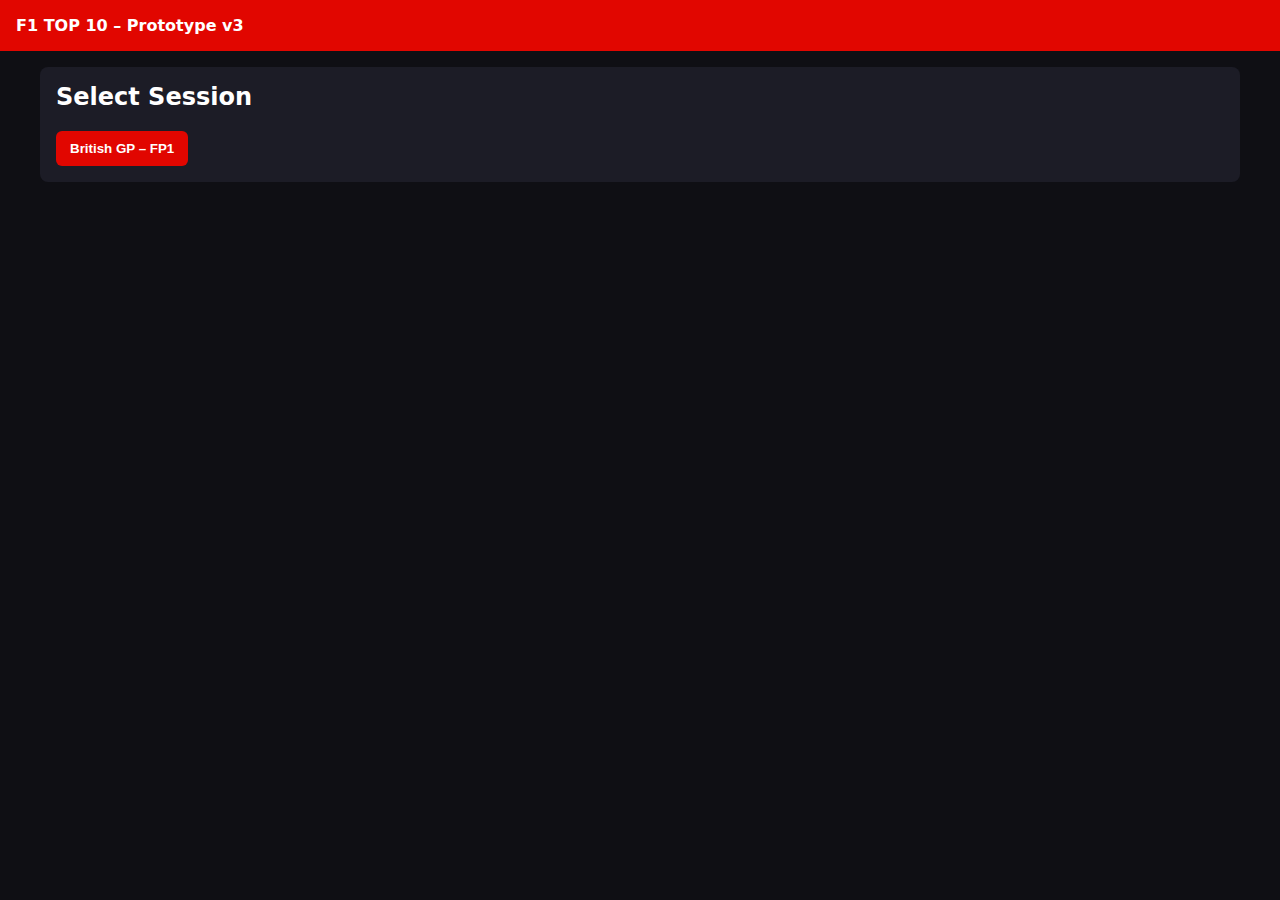
<file: f_1_top_10_clickable_prototype_v_1.html>
<!DOCTYPE html>
<html lang="en">
<head>
<meta charset="UTF-8" />
<meta name="viewport" content="width=device-width, initial-scale=1.0" />
<title>F1 Top 10 – Prototype v3</title>
<style>
body{margin:0;font-family:system-ui;background:#0f0f14;color:#fff}
header{padding:16px;background:#e10600;font-weight:700}
.container{padding:16px;max-width:1200px;margin:auto}
.card{background:#1c1c26;border-radius:8px;padding:16px;margin-bottom:16px}
h2{margin-top:0}
button{padding:10px 14px;background:#e10600;border:none;border-radius:6px;color:#fff;font-weight:600;cursor:pointer}
.grid{display:grid;gap:8px;margin-bottom:16px}
.counter{margin-bottom:10px;font-weight:600}

/* TEAM BUTTON */
.team-btn{position:relative;padding:12px;border-radius:6px;text-align:center;font-weight:600;cursor:pointer}
.team-btn.selected::after{
content:"✔";
position:absolute;
top:6px;
right:8px;
background:#000;
color:#fff;
border-radius:50%;
font-size:12px;
padding:2px 6px;
}

/* ENTRANTS LIST */
.entrants{font-size:.85rem;margin-top:6px;opacity:.9}

/* STAGE 2 */
.stage2-row{display:grid;grid-template-columns:200px 40px 120px 40px 200px;align-items:center;gap:10px;margin-bottom:10px}
.switch{
width:60px;height:28px;background:#444;border-radius:20px;position:relative;cursor:pointer
}
.switch::after{
content:"";
position:absolute;width:24px;height:24px;background:#fff;border-radius:50%;top:2px;left:2px;transition:.2s
}
.switch.active{background:#e10600}
.switch.active::after{left:34px}

/* STAGE 3 */
.driver-row{display:grid;grid-template-columns:200px 1fr 1fr;gap:8px;margin-bottom:8px}
.driver{padding:10px;border-radius:6px;text-align:center;cursor:pointer;font-weight:600}
.driver.selected{outline:3px solid #fff}

/* STAGE 4 */
.stage4-layout{display:grid;grid-template-columns:40px 1fr;gap:12px}
.position-col{display:grid;grid-template-rows:repeat(10,50px);gap:6px}
.guess-col{display:grid;grid-template-rows:repeat(10,50px);gap:6px}
.guess-slot{background:#2a2a38;border-radius:6px;display:flex;align-items:center;justify-content:center;font-size:.75rem}
.guess-slot.correct{background:#00b200}
.guess-slot.wrong{background:#b20000}
.pool{display:flex;flex-wrap:wrap;gap:8px;margin-bottom:12px}
.locked{opacity:.5}
</style>
</head>
<body>
<header>F1 TOP 10 – Prototype v3</header>
<div class="container">

<!-- SESSION SELECT -->
<div class="card" id="session-screen">
<h2>Select Session</h2>
<button onclick="startGame()">British GP – FP1</button>
</div>

<!-- STAGE 1 -->
<div class="card" id="stage1" style="display:none">
<h2>Stage 1 – Select Teams</h2>
<div class="counter">Selected: <span id="team-count">0</span>/6</div>
<div class="grid" id="team-grid" style="grid-template-columns:repeat(auto-fill,minmax(140px,1fr));"></div>
<button onclick="submitStage1()">Continue</button>
</div>

<!-- STAGE 2 -->
<div class="card" id="stage2" style="display:none">
<h2>Stage 2 – Cars per Team</h2>
<div class="counter">Total Cars: <span id="car-total">0</span>/10</div>
<div id="stage2-container"></div>
<button onclick="submitStage2()">Continue</button>
</div>

<!-- STAGE 3 -->
<div class="card" id="stage3" style="display:none">
<h2>Stage 3 – Single Driver Teams</h2>
<p id="stage3-message"></p>
<div id="stage3-container"></div>
<button onclick="submitStage3()">Continue</button>
</div>

<!-- STAGE 4 -->
<div class="card" id="stage4" style="display:none">
<h2>Stage 4 – Order the Top 10</h2>
<div class="pool" id="driver-pool"></div>
<div class="stage4-layout">
<div class="position-col" id="position-col"></div>
<div class="guess-col" id="guess-col"></div>
</div>
<button onclick="submitGuess()">Submit Guess</button>
</div>

</div>

<script>
const maxTeams=6
let selectedTeams=[]
let teamCars={}
let resolvedDrivers=[]
let lockedPositions=Array(10).fill(null)
let currentGuess=Array(10).fill(null)

const teamData={
"Alpine":{color:"#0090ff",drivers:[[31,"Ocon"],[2,"Gasly"]]},
"Aston Martin":{color:"#006f62",drivers:[[14,"Alonso"],[18,"Stroll"]]},
"Ferrari":{color:"#dc0000",drivers:[[16,"Leclerc"],[55,"Sainz"]]},
"Haas":{color:"#b6babd",drivers:[[20,"Magnussen"],[27,"Hulkenberg"]]},
"McLaren":{color:"#ff8700",drivers:[[4,"Norris"],[81,"Piastri"]]},
"Mercedes":{color:"#00d2be",drivers:[[44,"Hamilton"],[63,"Russell"]]},
"Red Bull":{color:"#0600ef",drivers:[[1,"Verstappen"],[11,"Perez"]]},
"Sauber":{color:"#52e252",drivers:[[77,"Bottas"],[24,"Zhou"]]},
"Williams":{color:"#005aff",drivers:[[23,"Albon"],[2,"Sargeant"]]},
"Andretti":{color:"#203c75",drivers:[[10,"DriverA"],[11,"DriverB"]]}
}

const correctOrder=["Verstappen","Hamilton","Leclerc","Norris","Russell","Piastri","Alonso","Sainz","Albon","Ocon"]

function startGame(){
 document.getElementById("session-screen").style.display="none"
 document.getElementById("stage1").style.display="block"
 buildStage1()
}

function buildStage1(){
 const grid=document.getElementById("team-grid")
 grid.innerHTML=""
 const teams=Object.keys(teamData).sort()
 for(let i=0;i<teams.length;i++){
  const team=teams[i]
  const div=document.createElement("div")
  div.className="team-btn"
  div.style.background=teamData[team].color

  let entrants=""
  for(let j=0;j<teamData[team].drivers.length;j++){
   const d=teamData[team].drivers[j]
   entrants+=d[0]+" "+d[1]
   if(j<teamData[team].drivers.length-1) entrants+="<br>"
  }

  div.innerHTML=team+"<div class='entrants'>"+entrants+"</div>"

  div.onclick=function(){
   if(!div.classList.contains("selected") && selectedTeams.length>=maxTeams) return

   div.classList.toggle("selected")
   if(div.classList.contains("selected")){
    selectedTeams.push(team)
   }else{
    selectedTeams=selectedTeams.filter(function(t){return t!==team})
   }
   document.getElementById("team-count").textContent=selectedTeams.length
  }
  grid.appendChild(div)
 }
}

function submitStage1(){
 if(selectedTeams.length!==maxTeams){alert("Select exactly 6 teams");return}
 document.getElementById("stage1").style.display="none"
 document.getElementById("stage2").style.display="block"
 buildStage2()
}

function buildStage2(){
 selectedTeams.sort()
 const container=document.getElementById("stage2-container")
 container.innerHTML=""
 teamCars={}

 for(let i=0;i<selectedTeams.length;i++){
  const team=selectedTeams[i]
  teamCars[team]=1
  const row=document.createElement("div")
  row.className="stage2-row"

  const teamBox=document.createElement("div")
  teamBox.className="team-btn"
  teamBox.style.background=teamData[team].color
  teamBox.textContent=team

  const label1=document.createElement("div")
  label1.textContent="1"
  label1.style.textAlign="center"
  label1.style.fontWeight="600"

  const toggle=document.createElement("div")
  toggle.className="switch"

  const label2=document.createElement("div")
  label2.textContent="2"
  label2.style.textAlign="center"
  label2.style.fontWeight="600"

  toggle.onclick=function(){
   let total=0
   for(let k in teamCars){ total+=teamCars[k] }

   if(teamCars[team]===1){
    if(total>=10) return
    teamCars[team]=2
    toggle.classList.add("active")
    const copy=teamBox.cloneNode(true)
    row.appendChild(copy)
   }else{
    teamCars[team]=1
    toggle.classList.remove("active")
    if(row.children.length>5) row.removeChild(row.lastChild)
   }
   updateCarTotal()
  }

  row.appendChild(teamBox)
  row.appendChild(label1)
  row.appendChild(toggle)
  row.appendChild(label2)
  container.appendChild(row)
 }
 updateCarTotal()
}

function updateCarTotal(){
 let total=0
 for(let k in teamCars){ total+=teamCars[k] }
 document.getElementById("car-total").textContent=total
}

function submitStage2(){
 let total=0
 for(let k in teamCars){ total+=teamCars[k] }
 if(total!==10){alert("Must total 10 cars");return}
 resolvedDrivers=[]
 document.getElementById("stage2").style.display="none"
 document.getElementById("stage3").style.display="block"
 buildStage3()
}

function buildStage3(){
 const container=document.getElementById("stage3-container")
 container.innerHTML=""
 const singleTeams=[]
 for(let t in teamCars){ if(teamCars[t]===1) singleTeams.push(t) }
 singleTeams.sort()

 if(singleTeams.length===0){
  document.getElementById("stage3-message").textContent="All teams have 2 drivers. Proceed to Stage 4."
  return
 }

 document.getElementById("stage3-message").textContent="These teams have only one driver in the top 10. Select which one."

 for(let i=0;i<singleTeams.length;i++){
  const team=singleTeams[i]
  const row=document.createElement("div")
  row.className="driver-row"

  const teamBox=document.createElement("div")
  teamBox.className="team-btn"
  teamBox.style.background=teamData[team].color
  teamBox.textContent=team
  row.appendChild(teamBox)

  for(let j=0;j<teamData[team].drivers.length;j++){
   const num=teamData[team].drivers[j][0]
   const name=teamData[team].drivers[j][1]
   const d=document.createElement("div")
   d.className="driver"
   d.style.background=teamData[team].color
   d.textContent=num+" - "+name
   d.onclick=function(){
    const siblings=row.querySelectorAll(".driver")
    for(let s=0;s<siblings.length;s++) siblings[s].classList.remove("selected")
    d.classList.add("selected")
   }
   row.appendChild(d)
  }
  container.appendChild(row)
 }
}

function submitStage3(){
 for(let team in teamCars){
  if(teamCars[team]===2){
   for(let i=0;i<teamData[team].drivers.length;i++){
    resolvedDrivers.push(teamData[team].drivers[i][1])
   }
  }
 }

 const selected=document.querySelectorAll(".driver.selected")
 for(let i=0;i<selected.length;i++){
  const name=selected[i].textContent.split(" - ")[1]
  resolvedDrivers.push(name)
 }

 if(resolvedDrivers.length!==10){alert("Driver selection incomplete");return}

 document.getElementById("stage3").style.display="none"
 document.getElementById("stage4").style.display="block"
 buildStage4()
}

function buildStage4(){
 const posCol=document.getElementById("position-col")
 const guessCol=document.getElementById("guess-col")
 posCol.innerHTML=""
 guessCol.innerHTML=""
 currentGuess=Array(10).fill(null)

 for(let i=0;i<10;i++){
  const p=document.createElement("div")
  p.className="guess-slot"
  p.textContent=i+1
  posCol.appendChild(p)

  const slot=document.createElement("div")
  slot.className="guess-slot"
  slot.dataset.index=i
  slot.ondragover=function(e){e.preventDefault()}
  slot.ondrop=function(e){
   e.preventDefault()
   const name=e.dataTransfer.getData("text")
   placeDriver(name,i)
  }
  guessCol.appendChild(slot)
 }

 const pool=document.getElementById("driver-pool")
 pool.innerHTML=""

 resolvedDrivers.sort(function(a,b){
  return getDriverNumber(a)-getDriverNumber(b)
 })

 for(let i=0;i<resolvedDrivers.length;i++){
  const name=resolvedDrivers[i]
  const team=getDriverTeam(name)
  const num=getDriverNumber(name)
  const d=document.createElement("div")
  d.className="driver"
  d.draggable=true
  d.style.background=teamData[team].color
  d.textContent=num+" - "+name
  d.ondragstart=function(e){e.dataTransfer.setData("text",name)}
  d.onclick=function(){ placeDriver(name,currentGuess.indexOf(null)) }
  pool.appendChild(d)
 }
}

function getDriverTeam(name){
 for(let t in teamData){
  for(let i=0;i<teamData[t].drivers.length;i++){
   if(teamData[t].drivers[i][1]===name) return t
  }
 }
 return null
}

function getDriverNumber(name){
 for(let t in teamData){
  for(let i=0;i<teamData[t].drivers.length;i++){
   if(teamData[t].drivers[i][1]===name) return teamData[t].drivers[i][0]
  }
 }
 return 0
}

function placeDriver(name,index){
 if(index<0 || lockedPositions[index]) return
 if(currentGuess.indexOf(name)!==-1) return
 currentGuess[index]=name
 renderBoard()

 const poolDrivers=document.querySelectorAll("#driver-pool .driver")
 for(let i=0;i<poolDrivers.length;i++){
  if(poolDrivers[i].textContent.indexOf(name)!==-1){
   poolDrivers[i].remove()
   break
  }
 }
}

function renderBoard(){
 const slots=document.querySelectorAll("#guess-col .guess-slot")
 for(let i=0;i<slots.length;i++){
  if(currentGuess[i]){
   const team=getDriverTeam(currentGuess[i])
   const num=getDriverNumber(currentGuess[i])
   slots[i].style.background=teamData[team].color
   slots[i].textContent=num+" - "+currentGuess[i]
  }else{
   slots[i].textContent=""
   slots[i].style.background="#2a2a38"
  }
 }
}

function submitGuess(){
 const slots=document.querySelectorAll("#guess-col .guess-slot")
 for(let i=0;i<10;i++){
  if(currentGuess[i]===correctOrder[i]){
   lockedPositions[i]=currentGuess[i]
   slots[i].classList.add("correct")
  }else{
   slots[i].classList.add("wrong")
  }
 }
 currentGuess=lockedPositions.slice()
}
</script>
</body>
</html>
</file>
